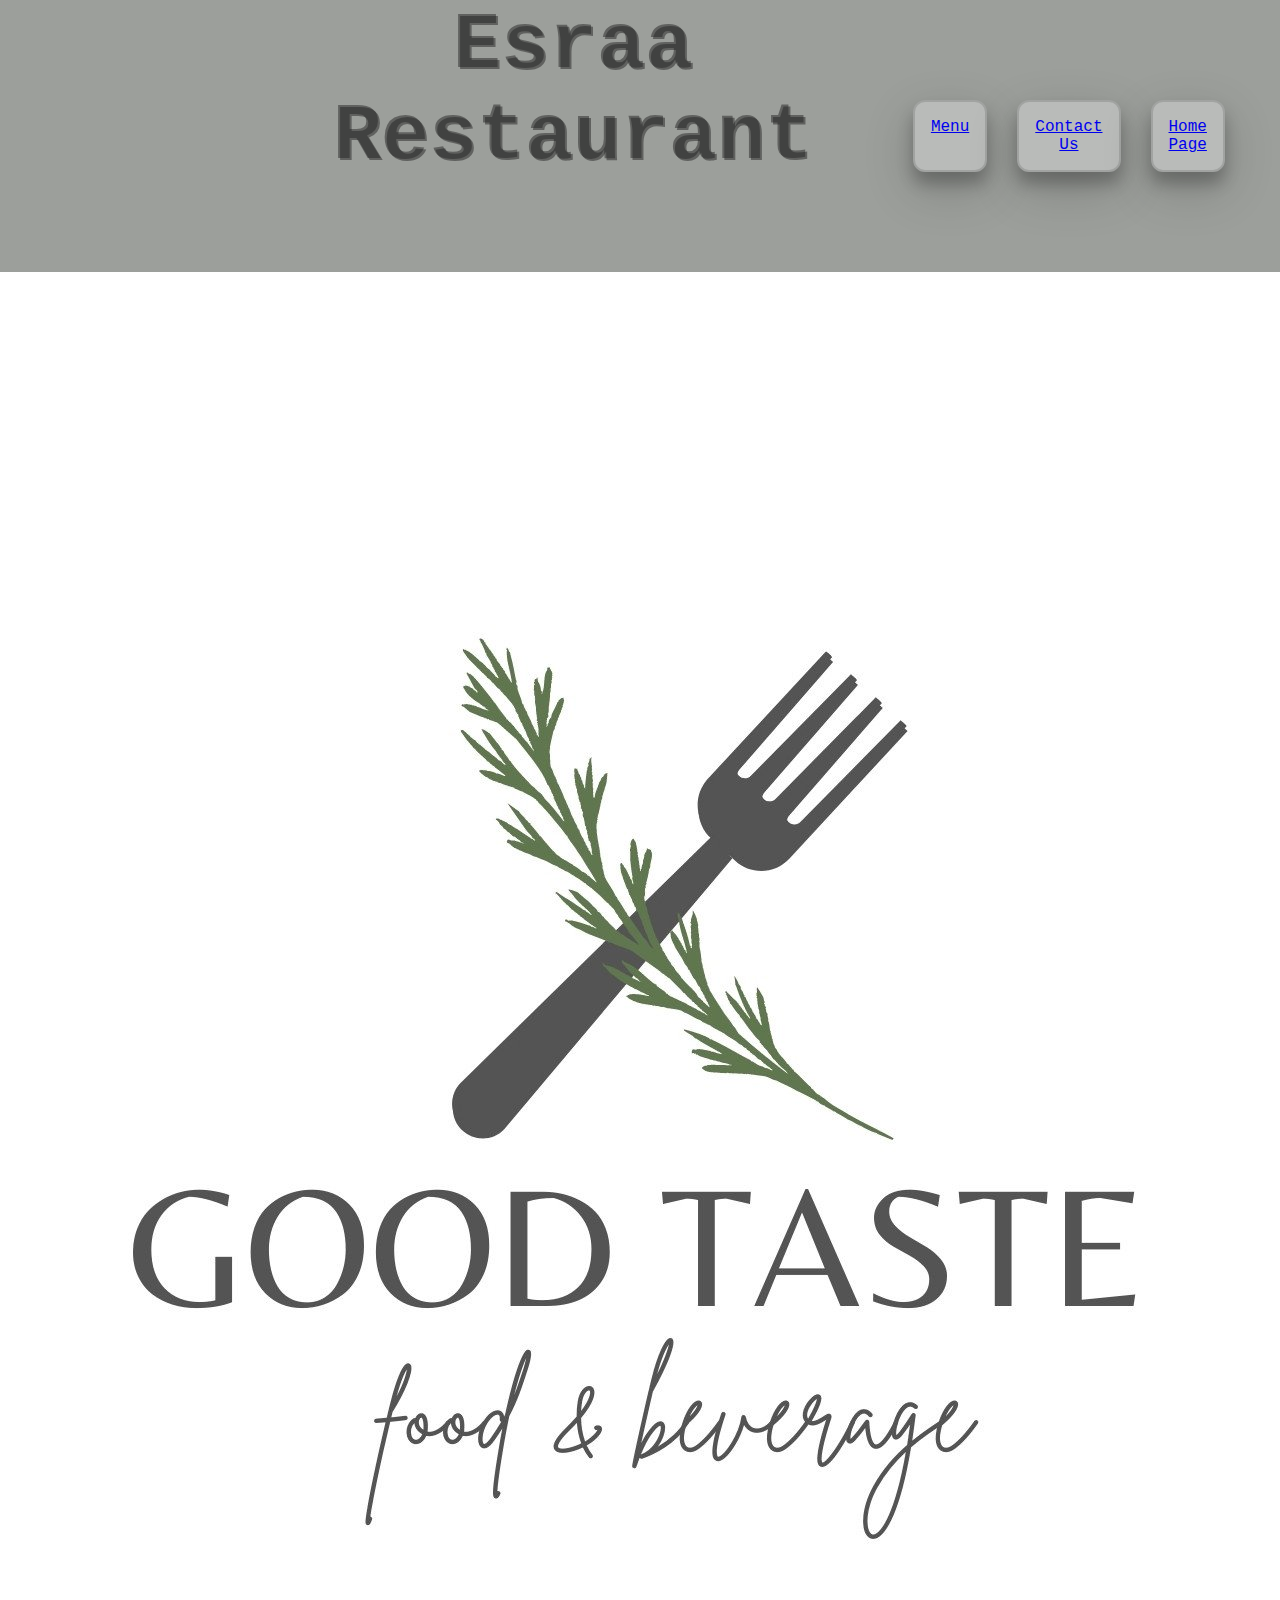
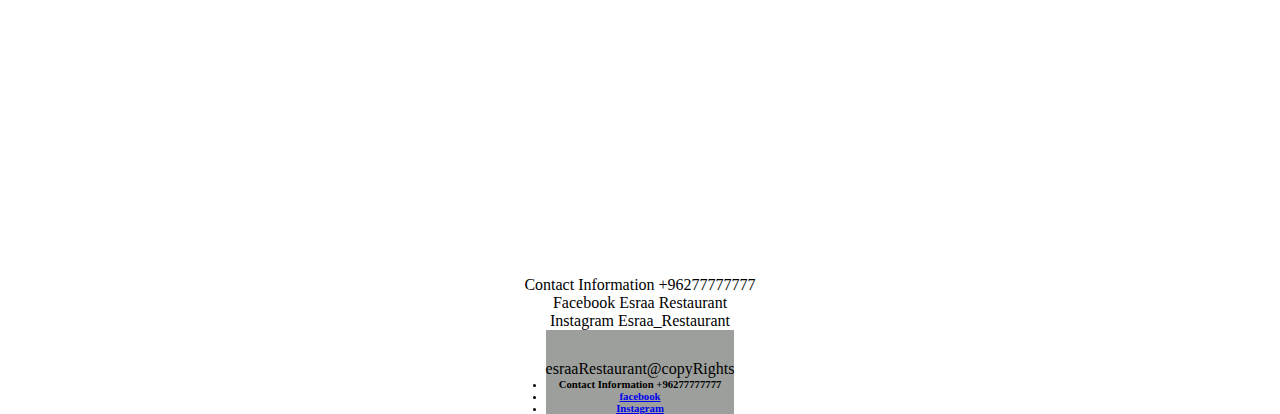
<file: index.html>
<!DOCTYPE html>
<html lang="en">
  <head>
    <meta charset="UTF-8" />
    <meta name="description" content="Task manager dashboard." />
    <meta http-equiv="X-UA-Compatible" content="IE=edge" />
    <meta name="viewport" content="width=device-width, initial-scale=1.0" />
    <title>Tasks Manager</title> 

    <link rel="stylesheet" href="./style.css" />

    
      </head>
    
    <header class="header">
    
      <h1 >Esraa Restaurant </h1>
<ul class="ul">       <li > <a href='./menu.html'>Menu</a></li>
      
        <li><a href='./about.html'>Contact Us</a></li>
        <li><a href='./index.html'>Home Page </a></li>

      </ul> 
     
    
    </header>

     <body class="body"> <div class="myimage">
     <img src="logo.jpg" alt=" Logo photo !" 
   >
    </div>
    <ul class="info"> 
        <li>Contact Information +96277777777</li>
        <li> Facebook  Esraa Restaurant</li>
         <li> Instagram   Esraa_Restaurant </li>
      
      
    
    </ul>
    </body>

    <footer class="footer"><ul>
       
      
<p>esraaRestaurant@copyRights</p>
<h6>
<li>Contact Information +96277777777</li>
<li><a href='https://ar-ar.facebook.com/'> facebook</a></li>
<li><a href='https://www.instagram.com/'>Instagram </a></li>

</h6>

    </footer>
</file>
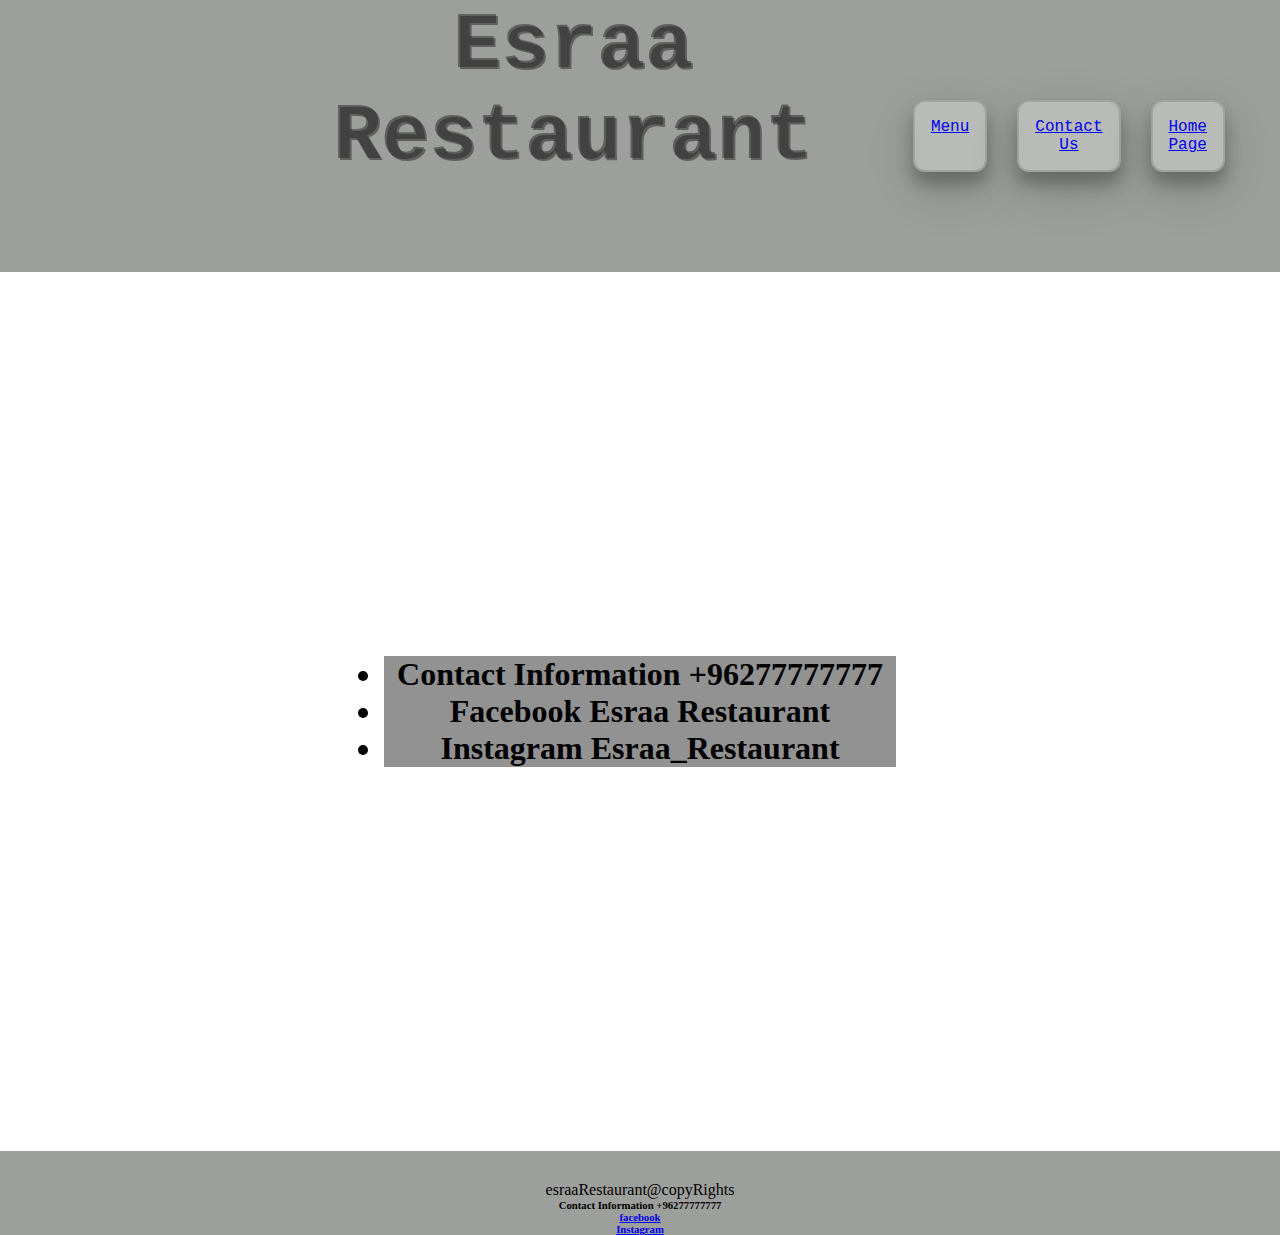
<file: about.html>
<!DOCTYPE html>
<html lang="en">
  <head>

    <meta charset="UTF-8" />
    <meta name="description" content="Task manager dashboard." />
    <meta http-equiv="X-UA-Compatible" content="IE=edge" />
    <meta name="viewport" content="width=device-width, initial-scale=1.0" />
    <title>Tasks Manager</title> 
    
      <link rel="stylesheet" href="./style.css" /></head>
    
    <header class="header">
    
      <h1 class="h1">Esraa Restaurant </h1>
      <ul class="ul">  
        <li > <a href='./menu.html'>Menu</a></li>
       
        <li><a href='./about.html'>Contact Us</a></li>
        <li><a href='./index.html'>Home Page </a></li>
</ul>
        
     
    
    </header>
    <div class="blockabout">
    
    
        <h1>
    
    <div class="info"> 
        <li>Contact Information +96277777777</li>
        <li> Facebook  Esraa Restaurant</li> <li> Instagram   Esraa_Restaurant </li>
       
    </h1>
</div>
  

    <footer class="footer"><ul>
       
      
<p>esraaRestaurant@copyRights</p>
<h6>
<li>Contact Information +96277777777</li>
<li><a href='https://ar-ar.facebook.com/'> facebook</a></li>
<li><a href='https://www.instagram.com/'>Instagram </a></li>

</h6>

    </footer>
</div>
</file>
<file: style.css>
* {
    padding: 0;
    margin: 0;
    box-sizing: border-box;
    height: auto;
    width: auto;
     text-align: center;
      
 
}

.header {
    background-color: #686e67a8;
    display: flex;
    justify-content: space-evenly ;
   
    height: auto;
  
    object-fit:fill
    
}
.header h1 { 
    font-family:"Cursiv Console", "Courier New", monospace;
    font-size: 80px;
    color: #2222227e;
    text-shadow: 2px 2px;
    font-weight: bold;
    padding-left: 26%;
    
   
}.header .ul {  padding :100px;
    display:flex;

   color: #2222227e;
    gap: 30px;
    justify-content: space-evenly ;
    font-family:"Cursiv Console", "Courier New", monospace;
    font-size: 40x;
    
    
}.header .ul li {
    list-style:none;
    text-decoration:none;
    color: aliceblue;
    background-color: #b9bbb9; /* Green */
    color: white;
    border-radius: 12px;
    padding: 16px;
    border: 2px solid #a1a3a1;
    transition-duration: 0.4s;
    box-shadow: 0 8px 16px 0 rgba(0,0,0,0.2), 0 6px 20px 0 rgba(0,0,0,0.19);
    box-shadow: 0 12px 16px 0 rgba(0,0,0,0.24), 0 17px 50px 0 rgba(0,0,0,0.19);
}
.body{
   
     justify-items: center;
        
    
}
.body .myimage{
   
    justify-items: center;

border-image-width: auto;
    
       
   
}

.body .info {
    list-style-type: none;
    margin: 0;
    padding: 0;
   
    
  
 
}

.footer{
    list-style:none;
    padding-top: 30px;

background-color:#6a6d69a8 ;
;
}
.menu{
   
   
    
    background-color:#80837fa8 ;



}
.blockabout{
    
    background-color: #2222227e;
    margin: 30%;
    object-fit:fill
  
}
</file>
